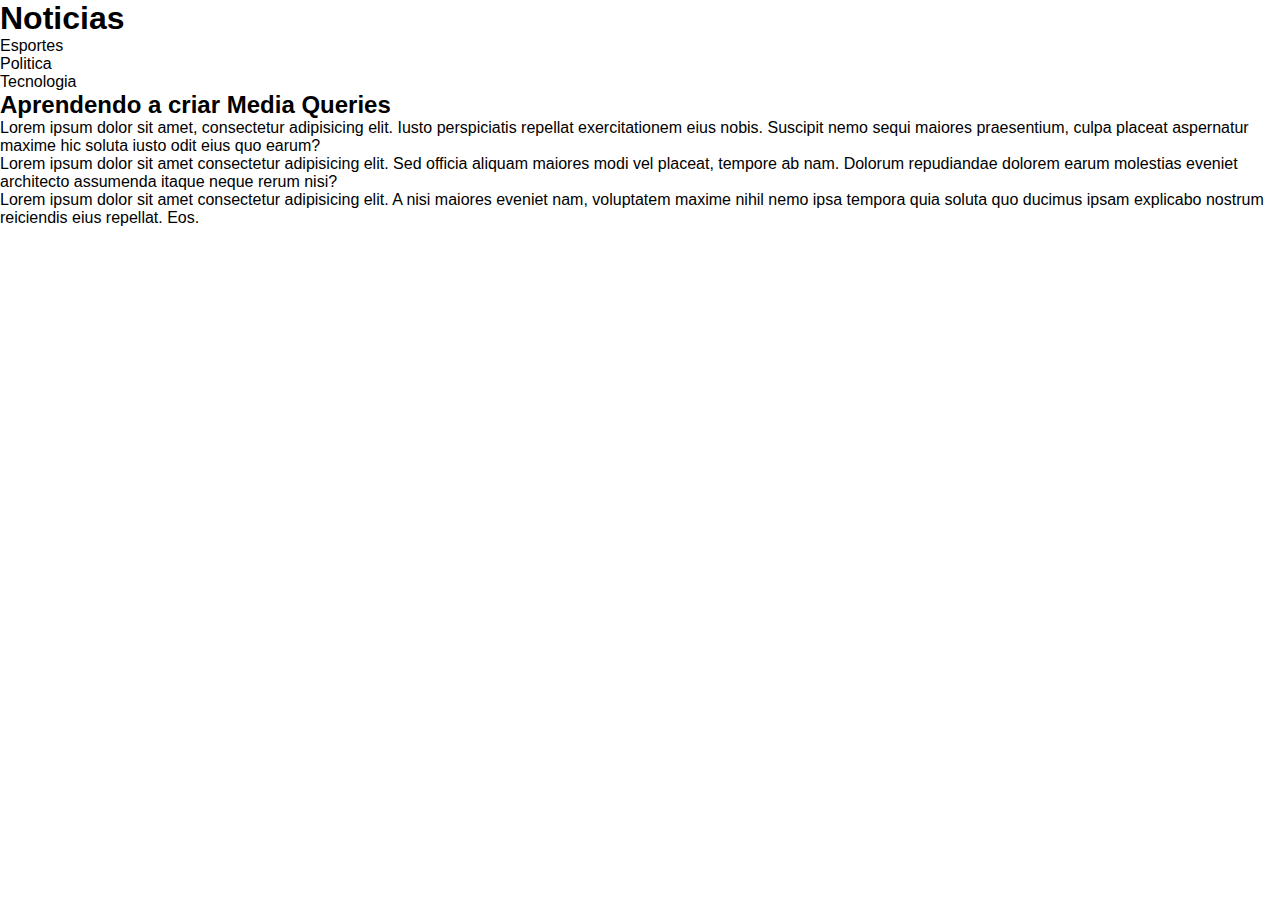
<file: mq001/index.html>
<!DOCTYPE html>
<html lang="pt-br">

<head>
    <meta charset="UTF-8">
    <meta name="viewport" content="width=device-width, initial-scale=1.0">
    <title>Media query</title>

    <!-- imports link -->

    <link rel="stylesheet" href="style/screen.css" media="screen">
    <link rel="stylesheet" href="style/print.css" media="print">

</head>

<body>
    <header>
        <h1> Noticias</h1>
        <menu>
            <ul>
                <li>Esportes</li>
                <li>Politica</li>
                <li>Tecnologia</li>
            </ul>
        </menu>
    </header>
    <main>
        <article>
            <h2>Aprendendo a criar Media Queries</h2>
            <p>Lorem ipsum dolor sit amet, consectetur adipisicing elit. Iusto perspiciatis repellat exercitationem eius
                nobis. Suscipit nemo sequi maiores praesentium, culpa placeat aspernatur maxime hic soluta iusto odit
                eius quo earum?</p>
            <p>Lorem ipsum dolor sit amet consectetur adipisicing elit. Sed officia aliquam maiores modi vel placeat,
                tempore ab nam. Dolorum repudiandae dolorem earum molestias eveniet architecto assumenda itaque neque
                rerum nisi?</p>
            <p>Lorem ipsum dolor sit amet consectetur adipisicing elit. A nisi maiores eveniet nam, voluptatem maxime
                nihil nemo ipsa tempora quia soluta quo ducimus ipsam explicabo nostrum reiciendis eius repellat. Eos.
            </p>
        </article>
    </main>

</body>

</html>
</file>
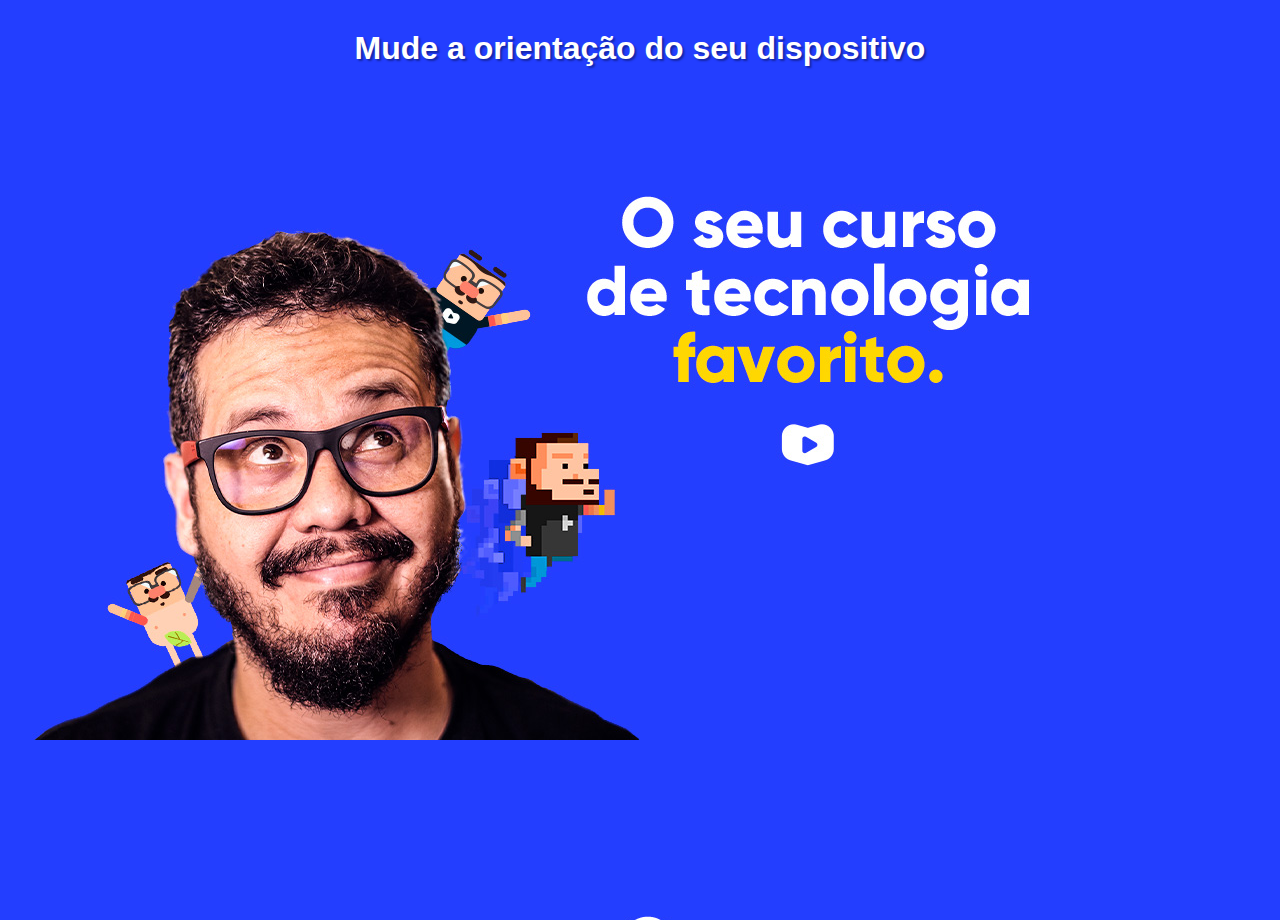
<file: mq002/index.html>
<!DOCTYPE html>
<html lang="en">
<head>
    <meta charset="UTF-8">
    <meta name="viewport" content="width=device-width, initial-scale=1.0">
    <title>Media Query</title>

    <!--CSS-->
    <link rel="stylesheet" href="style/style.css" media="all">
    <link rel="stylesheet" href="style/portrait.css" media="screen and (orientation: portrait)">
    <link rel="stylesheet" href="style/landscape.css" media="screen and (orientation: landscape)">
    
</head>
<body>
    <h1>Mude a orientação do seu dispositivo</h1>
</body>
</html>
</file>
<file: mq001/style/screen.css>
@charset "UTF-8";

/* Estilo para telas*/

* {
    margin: 0;
    padding: 0;
}

html {
    font-size: 1em;
    font-family: Arial, sans-serif;
}
</file>
<file: mq001/style/print.css>
@charset "UTF-8";

/* Estilo para Impressoras */

* {
    margin: 0;
    padding: 0;
}

html {
    font-family: 'Courier New', Courier, monospace;
    font-size: 1.5em;
    line-height: 1.5em;
}

menu {
    display: none;
}

article::after{
    content: "impresso através do site curso em video, dia 01/01/2021";
}
</file>
<file: mq002/style/style.css>
@charset "UTF-8";

/*General*/

* {
    margin: 0;
    padding: 0;
    font-family: Arial, Helvetica, sans-serif;
}

html, body {
    width: 100vw;
    height: 100vh;
    background-color: #233eff;
}

h1 {
    color: white;
    text-align: center;
    text-shadow: 2px 2px 2px #1526a7;
    margin-top: 20px;
    padding: 10px;
}
</file>
<file: mq002/style/portrait.css>
@charset "UTF-8";

/*CSS Portrait*/

body {
    background-image: url(../imagens/cev-portrait.jpg);
}
</file>
<file: mq002/style/landscape.css>
@charset "UTF-8";

/* CSS Landscape */

body {
    background-image: url(../imagens/cev-landscape.jpg);
}
</file>
